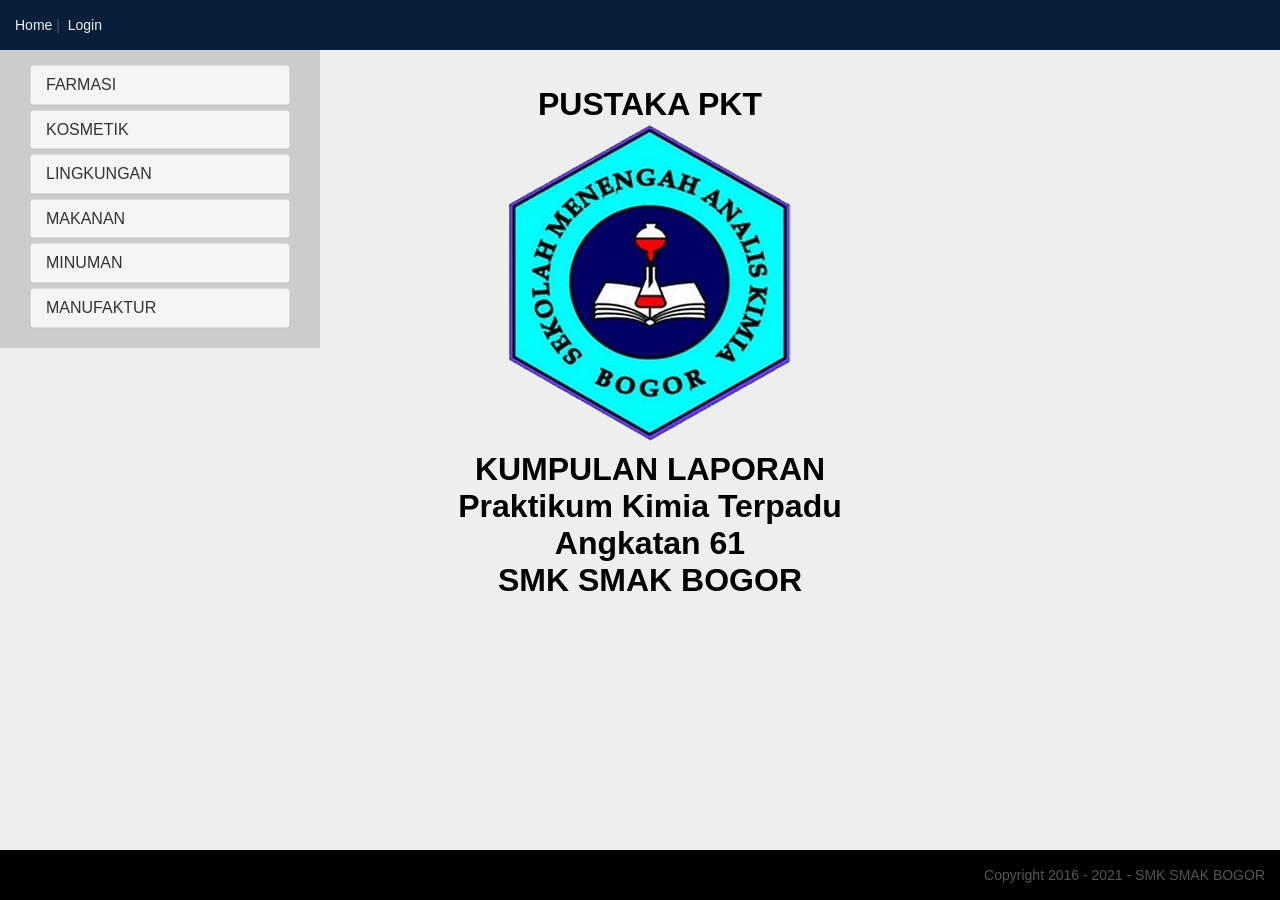
<file: index.html>
<!DOCTYPE html>
<!-- Template by quackit.com -->
<html>
	<head>
		<meta http-equiv="Content-Type" content="text/html; charset=utf-8">
		<meta name="viewport" content="width=device-width, initial-scale=1">
  		<link rel="stylesheet" href="css/style.css">
  		<link rel="stylesheet" href="css/bootstrap.min.css">
  		<script src="https://apis.google.com/js/api.js"></script>
  		<script src="js/jquery.min.js"></script>
  		<script src="js/bootstrap.min.js"></script>
  		<script src="js/teamDesc.js"></script>
  		<script src="js/anggota.js"></script>
  		<script src="js/functions.js"></script>
		
		<title>Praktek Kimia Terpadu 2 | ANGKATAN 61 | SMK-SMAK BOGOR</title>

	</head>

	<body>		

		<header id="header">
			<div class="innertube">
				<table></table>
				<p><a href="index.html">Home</a>&nbsp;|&nbsp;
				<a href="https://drive.smakbo.sch.id" 
				  target="popup"
				  onclick="window.open('http://drive.smakbo.sch.id','popup','width=400,height=400'); return false;">
					Login
				</a></p>
			</div>
		</header>
				
		<main role="main">
			<div class="container-fluid">
				<div class="row">
			    	<div class="container set_nav col-sm-3">
					<nav>
						<div class="innertube">
							<div class="panel-group" id="accordion">
							  <div class="panel panel-default">
								
								<div class="panel-heading">
								  <h4 class="panel-title">
									<a data-toggle="collapse" data-parent="#accordion" href="#collapse1">FARMASI</a>
								  </h4>
								</div>

								<div id="collapse1" class="panel-collapse collapse">
								  <div class="panel-body">
										<ul>
											<li><a href="#" onClick=loadTeam(02)>Analisis Mutu Obat Tradisional Merek ‘X’ (Obat Anti Diare)</a></li>
											<li><a href="#" onClick=loadTeam(12)>Analisis Mutu Obat Maag Tablet Merk X</a></li>
											<li><a href="#" onClick=loadTeam(24)>Analisis Mutu Obat Anti Jamur (Anti Fungional) Berbentuk Cair Merek “X”</a></li>
											<li><a href="#" onClick=loadTeam(31)>Analisis Mutu Obat Tradisional Daun Kumis Kucing</a></li>
											<li><a href="#" onClick=loadTeam(34)>Analisis Mutu Obat Batuk Sirup Merk “X”</a></li>
											<li><a href="#" onClick=loadTeam(44)>ANALISIS TOTAL JAMU SARIAWAN USUS MEREK “X”</a></li>
											<li><a href="#" onClick=loadTeam(54)>ANALISIS MUTU JAMU UNTUK ANAK MEREK “X”</a></li>
											<li><a href="#" onClick=loadTeam(62)>ANALISIS MUTU OBAT KUMUR SARIAWAN MEREK “X”</a></li>
											<li><a href="#" onClick=loadTeam(70)>ANALISIS MUTU TABLET HISAP PEREDA RADANG TENGGOROKAN</a></li>
											<li><a href="#" onClick=loadTeam(76)>Analisis Mutu Obat Batuk Tradisional dari Buah Lo Han Kuo (Siraitia grosvenorii) Merk “X”</a></li>
										</ul></div><!--panel-body-->
								</div>
							</div>
				  
							<div class="panel panel-default">
							
								<div class="panel-heading">
								  <h4 class="panel-title">
									<a data-toggle="collapse" data-parent="#accordion" href="#collapse2">KOSMETIK</a>
								  </h4>
								</div>
								<div id="collapse2" class="panel-collapse collapse">
								  <div class="panel-body">
									<ul>
						                <li><a href="#" onClick=loadTeam(7)>Analisis mutu losion Tabir Surya Merek A dan B</a></li>
						                <li><a href="#" onClick=loadTeam(10)>Sintesis dan analisis masker detoks wajah dari lempung bentonit dan arang aktif bambu (activated bamboo charcoal) dengan bahan tambahan tea tree oil (melaleuca alternifolia)</a></li>
						                <li><a href="#" onClick=loadTeam(16)>Analisis mutu Masker Bengkoang Jenis Serbuk Merk "X"</a></li>
						                <li><a href="#" onClick=loadTeam(22)>Pembuatan Dan Analisis Gel Pembersih Kulit muka Dari Daun Binahong (anredera Cordifolia) dan Gel Lidah Buaya (aloe Vera) Beraroma Lemon</a></li>
						                <li><a href="#" onClick=loadTeam(30)>Analisis Mutu Alas Bedak Cair Merk “X”</a></li>
						                <li><a href="#" onClick=loadTeam(36)>Analisis Pembersih Kulit Muka Merk “Y”</a></li>
						                <li><a href="#" onClick=loadTeam(43)>Analisis Mutu Krim Pemutih Wajah Temulawak</a></li>
						                <li><a href="#" onClick=loadTeam(51)>Analisis Mutu Pembersih Kulit Muka (milk Cleanser) Merek “X”</a></li>
						                <li><a href="#" onClick=loadTeam(57)>Analisis Mutu Cairan Pembersih Wajah Bermerk "X"</a></li>
						                <li><a href="#" onClick=loadTeam(67)>Analisis Mutu Krim Pemutih Kulit</a></li>
						                <li><a href="#" onClick=loadTeam(79)>Analisis Mutu Losio Tabir Surya Merk “X”</a></li>
              						</ul></div><!--panel-body-->
								</div>
							</div>
							<div class="panel panel-default">
								
								<div class="panel-heading">
								  <h4 class="panel-title">
									<a data-toggle="collapse" data-parent="#accordion" href="#collapse3">LINGKUNGAN</a>
								  </h4>
								</div>
								<div id="collapse3" class="panel-collapse collapse">
								  <div class="panel-body">
									<ul>
             							<li><a href="#" onClick=loadTeam(4)>Analisis Kualitas Air Sungai Ciherang Laladon Sebagai Sumber Air Bersih Masyarakat Setempat</a></li>
              							<li><a href="#" onClick=loadTeam(13)>Analisis Kualitas Air Sumur Di Kelurahan Kalibaru, Kecamatan Medan Satria, Bekasi Barat</a></li>
              							<li><a href="#" onClick=loadTeam(23)>Analisis Kualitas Air Limbah Domestik Di Saluran Air Daerah “X”</a></li>
              							<li><a href="#" onClick=loadTeam(32)>Analisis Kualitas Air Sumur Pemukiman Yang Terpengaruh Oleh Tanah Bekas Lahan Industri Peleburan Aki Ilegal Di Desa Cinangka</a></li>
              							<li><a href="#" onClick=loadTeam(37)>Analisis Kualitas Tanah yang Dipengaruhi Penggunaan Pupuk Kandang pada Wilayah X di Daerah Cibeureum, Ciapus</a></li>
              							<li><a href="#" onClick=loadTeam(42)>Analisis Mutu Air Kolam Renang Di Wilayah Pemukiman Penduduk</a></li>
              							<li><a href="#" onClick=loadTeam(50)>Pengujian Kualitas Air Di Suaka Elang Loji Cijeruk, Bogor</a></li>
              							<li><a href="#" onClick=loadTeam(72)>Analisis Kualitas Udara Di Pusat Kota Bogor </a></li>
              							<li><a href="#" onClick=loadTeam(77)>Analisis Kualitas Air Sungai Kalibaru Di Daerah Sukaraja</a></li>
              						</ul></div>
								</div>
							</div>
 
			 				<div class="panel panel-default">
							
								<div class="panel-heading">
								  <h4 class="panel-title">
									<a data-toggle="collapse" data-parent="#accordion" href="#collapse4">MAKANAN</a>
								  </h4>
								</div>
								<div id="collapse4" class="panel-collapse collapse">
								  <div class="panel-body">
									<ul>
              							<li><a href="#" onClick=loadTeam(1)>Analisis Mutu Keripik Pisang Home Industry</a></li>
              							<li><a href="#" onClick=loadTeam(3)>Analisis Mutu Tepung Terigu Sebagai Bahan Makanan Merek B</a></li>
              							<li><a href="#" onClick=loadTeam(9)>Analisis Mutu Bakso Daging Sapi Merek “X”</a></li>
              							<li><a href="#" onClick=loadTeam(17)>Analisis Mutu Terasi Udang (Acetes)</a></li>
              							<li><a href="#" onClick=loadTeam(29)>Analisis Mutu Biskuit Dengan Bahan Dasar Kentang</a></li>
              							<li><a href="#" onClick=loadTeam(33)>Analisis Mutu Permen Susu Sapi Lunak Merk “X”</a></li>
              							<li><a href="#" onClick=loadTeam(45)>Analisis Pada Produk Biskuit Merk B Yang Digemari Anak-anak</a></li>
              							<li><a href="#" onClick=loadTeam(47)>Analisis Total Roti Manis Kering</a></li>
              							<li><a href="#" onClick=loadTeam(49)>Analisis Mutu Sampel Mie Kering Merk C3Y</a></li>
              							<li><a href="#" onClick=loadTeam(52)>Analisis Mutu Kecap Kedelai Asin Merek "X"</a></li>
              							<li><a href="#" onClick=loadTeam(58)>Analisis Mutu Cokelat Susu Kiloan Sebagai Produk Konsumsi</a></li>
              							<li><a href="#" onClick=loadTeam(59)>Pembuatan Dan Analisis Permen Jelly Dengan Ekstrak Bunga Rosella (Hibiscus sabdariffa linn)</a></li>
              							<li><a href="#" onClick=loadTeam(61)>Analisis Mutu Bihun Bahan Baku Tepung Beras Dengan Merek "X"</a></li>
              							<li><a href="#" onClick=loadTeam(66)>Analisis Mutu Keripik Tempe Goreng</a></li>
              							<li><a href="#" onClick=loadTeam(71)>Analisis Mutu Naget Ayam Merk “X”</a></li>        
              							<li><a href="#" onClick=loadTeam(78)>Analisis Mutu Siomay Ikan Tenggiri Merek “X”</a></li>       
              							<li><a href="#" onClick=loadTeam(80)>Analisis Mutu Makanan Esktrudat Merk “X”</a></li>     		
									</ul></div>
								</div>
							</div>

							<div class="panel panel-default">
								
								<div class="panel-heading">
								  <h4 class="panel-title">
									<a data-toggle="collapse" data-parent="#accordion" href="#collapse5">MINUMAN</a>
								  </h4>
								</div>
								<div id="collapse5" class="panel-collapse collapse">
								  <div class="panel-body">
									<ul>
              							<li><a href="#" onClick=loadTeam(8)>Analisis Mutu Minuman Teh (Camellia sinensis) Dalam Kemasan Merek “Z”</a></li>
              							<li><a href="#" onClick=loadTeam(11)>Analisis Mutu Teh Kering Dalam Kemasan Merk "X"</a></li>
              							<li><a href="#" onClick=loadTeam(15)>Analisis Mutu Minuman Air Kelapa dalam Kemasan</a></li>
              							<li><a href="#" onClick=loadTeam(19)>Analisis Total Minuman Isotonik Bermerk "X"</a></li>
              							<li><a href="#" onClick=loadTeam(20)>Analisis Kandungan Mineral Laut Dan Uji Mutu Dalam Minuman Isotonik Merek “X”</a></li>
              							<li><a href="#" onClick=loadTeam(26)>Analisis Mutu Air Minum Embun Yang Berkhasiatuntuk Kesehatan</a></li>
              							<li><a href="#" onClick=loadTeam(28)>Analisis Mutu Minuman Sari Buah Pala Merek “X”</a></li>
              							<li><a href="#" onClick=loadTeam(38)>Analisis Mutu Sirup Rasa Markisa Merek “X”</a></li>
              							<li><a href="#" onClick=loadTeam(39)>Analisis Kopi Instan Dengan Merek "X"</a></li>
              							<li><a href="#" onClick=loadTeam(41)>Analisis Minuman Berenergi Sebagai Pemicu Kerja Tubuh</a></li>
              							<li><a href="#" onClick=loadTeam(46)>Analisis Total Kopi Bubuk Merk “K”</a></li>
              							<li><a href="#" onClick=loadTeam(53)>Analisis Mutu Minuman Kedelai Bubuk Merk "X"</a></li>
              							<li><a href="#" onClick=loadTeam(55)>Analisis Minuman Cokelat Bubuk Merek “X” Dalam Kemasan</a></li>         
              							<li><a href="#" onClick=loadTeam(60)>Analisis Mutu Susu Ultra High Temperature (UHT) Merek “X"</a></li>          
              							<li><a href="#" onClick=loadTeam(63)>Analisis Mutu Susu Sapi Fermentasi Dengan Starter Biji Kefir</a></li>        
              							<li><a href="#" onClick=loadTeam(65)>Analisis Mutu Minuman Sari Buah Apel Merek “X”</a></li>         
              							<li><a href="#" onClick=loadTeam(69)>Analisis Susu Murni (Totum lac) Home Industry</a></li>          
              							<li><a href="#" onClick=loadTeam(74)>Analisis Total Minuman Sari Buah Delima Bermerk “B”</a></li>          
              							<li><a href="#" onClick=loadTeam(75)>Analisis Mutu Minuman Teh (Camellia Sinensis) Dalam Kemasan Dengan Merek “G”</a></li> 
              			 			</ul></div>
								</div>
							</div>
				  
							<div class="panel panel-default">
							
								<div class="panel-heading">
								  <h4 class="panel-title">
									<a data-toggle="collapse" data-parent="#accordion" href="#collapse6">MANUFAKTUR</a>
								  </h4>
								</div>
								<div id="collapse6" class="panel-collapse collapse">
								  <div class="panel-body">
									<ul>
										<li><a href="#" onClick=loadTeam(5)>Analisis Mutu Minyak Goreng Sawit Curah Di Pasar X</a></li>
              							<li><a href="#" onClick=loadTeam(6)>Analisis Pembersih Lantai Berdesinfektan Merek “X”</a></li>
              							<li><a href="#" onClick=loadTeam(14)>Analisis Total Minyak Biji Bunga Matahari Sebagai Minyak Goreng</a></li>
              							<li><a href="#" onClick=loadTeam(18)>Analisis Mutu Sabun Mandi Cair Merek “Z”</a></li>
              							<li><a href="#" onClick=loadTeam(21)>Analisis Perbandingan Mutu Pasta Gigi Anak Merek ‘X’ Dengan Pasta Gigi Dewasa Merek ‘X’</a></li>
              							<li><a href="#" onClick=loadTeam(25)>Analisis Mutu Gipsum Untuk Bahan Bangunan</a></li>
              							<li><a href="#" onClick=loadTeam(27)>Analisis Mutu Deterjen Cair Pencuci Pakaian</a></li>
              							<li><a href="#" onClick=loadTeam(35)>Analisis Total Produk Pupuk Organik Cair (POC) Merek “X”</a></li>
              							<li><a href="#" onClick=loadTeam(40)>Analisis Deterjen Cuci Cair Merk “X” Dan “Y” Untuk Peralatan Dapur</a></li>
              							<li><a href="#" onClick=loadTeam(48)>Analisis Total Pembersih Lantai Berdesinfektan Merek “X”</a></li>
              							<li><a href="#" onClick=loadTeam(56)>Analisis Mutu Pasta Gigi Merek “X”</a></li>
              							<li><a href="#" onClick=loadTeam(64)>Analisis Mutu Pakan Buatan Untuk Ikan Gurami (Osphronemus goramy,Lac.) Merk X</a></li>
              							<li><a href="#" onClick=loadTeam(68)>Analisis Mutu Pakan Konsentrat Untuk Sapi Perah</a></li>
              							<li><a href="#" onClick=loadTeam(73)>Analisis Kualitas Cat Tembok Emulsi Kiloan Merek “X”</a></li>
									</ul></div>
								</div>
						    </div>
						</div>
					</nav>	
			    	</div><!--/.container col-lg-4-->

			    	<div class="container col-sm-9">
						<div class="innertube">
								<p>
									<iframe id="pdf_load" src="main.html" width="600px" height="800px" frameborder="0" scrolling="no" marginheight="0" marginwidth="0"></iframe>
								</p>	
							</div>
						</div>
					</div><!--/.container col-lg-8-->
			    </div><!--/.row -->
		    </div><!--/.container-fluid--> 
		</main>

		<footer id="footer">
			<div class="innertube">
				<p align="right">Copyright 2016 - 2021 - SMK SMAK BOGOR</p>
			</div>
		</footer>	
			
	</body>
</html>
</file>
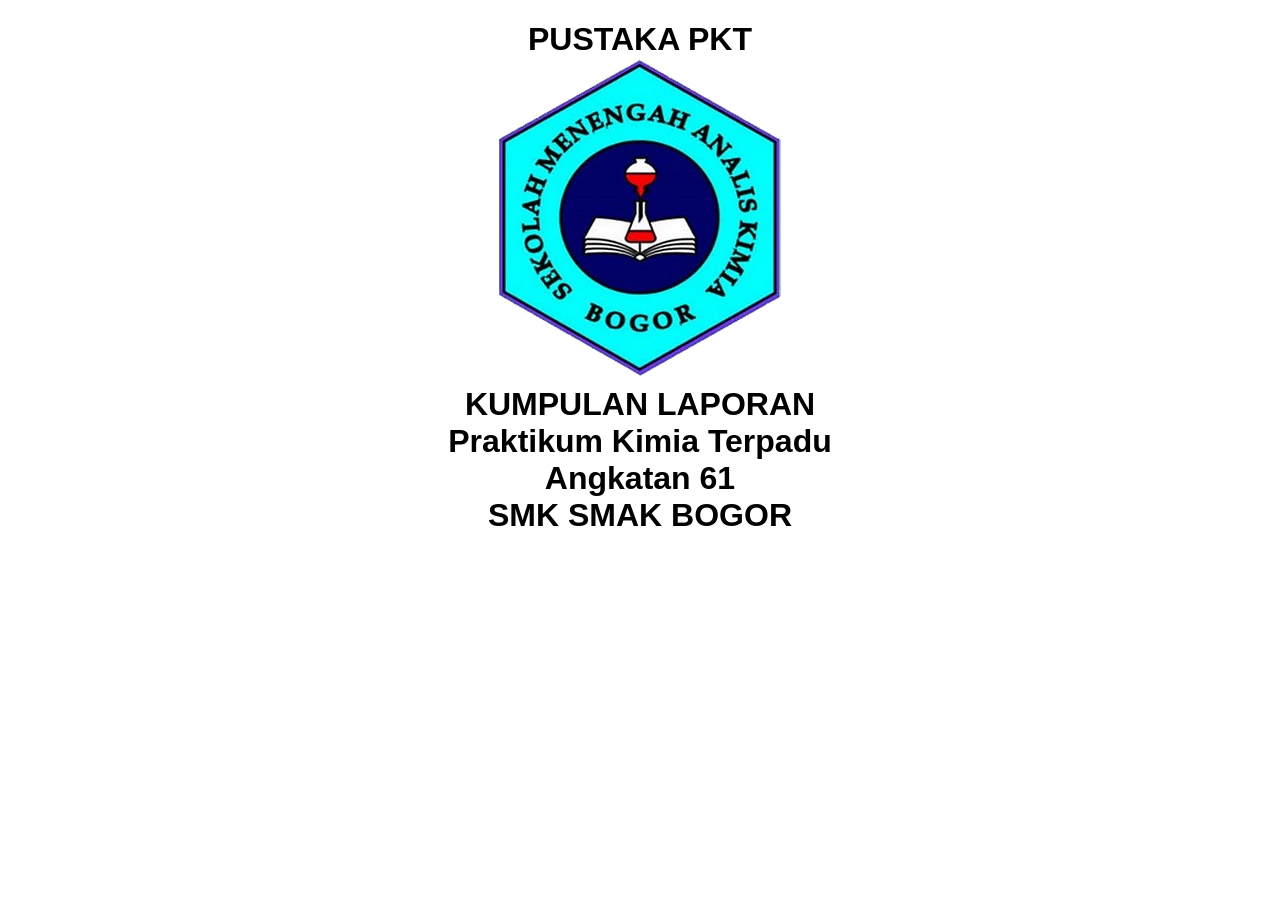
<file: main.html>
<!DOCTYPE html>
<html>
	<head>
	  		<link rel="stylesheet" href="css/style.css">
	</head>
	<body>
		<p align="center">
			<h1 align="center">PUSTAKA PKT<br>
		    <img src="./img/logo_smakbo.png"><br>
			KUMPULAN LAPORAN <br>
			Praktikum Kimia Terpadu <br>
			Angkatan 61<br>
			SMK SMAK BOGOR</h1>
		</p>
				
	</body>
</html>
</file>
<file: css/style.css>
/*!
 * StyleSheet PKT
 * metiks@gmail.com
 * CC Licensed 
 */
 /*! testing */
 		
		body {
			margin: 0;
			padding: 0;
			overflow: hidden;
			height: 100%; 
			max-height: 100%; 
			font-family:Sans-serif;
		}

		main {
			position: fixed;
			top: 50px; /* Set this to the height of the header */
			bottom: 50px; /* Set this to the height of the footer */
			left: 0; 
			right:0;
			overflow: auto; 
			max-width: 1600px;
			background: #eeeeee;
		}

		.set_nav {
			position: absolute; 
			top: 0px; /* Set this to the height of the header */
			bottom: 50px; /* Set this to the height of the footer */
			left: 0; 
			overflow: auto; /* Scrollbars will appear on this frame only when there's enough content to require scrolling. To disable scrollbars, change to "hidden", or use "scroll" to enable permanent scrollbars */
			background: #cccccc; 		
		}

		#header {
			position: absolute;
			top: 0;
			left: 0;
			width: 100%;
			height: 50px; 
			overflow: hidden; /* Disables scrollbars on the header frame. To enable scrollbars, change "hidden" to "scroll" */
			background: #081f3b;
		}

		#footer {
			position: absolute;
			left: 0;
			bottom: 0;
			width: 100%;
			height: 50px; 
			overflow: hidden; /* Disables scrollbars on the footer frame. To enable scrollbars, change "hidden" to "scroll" */
			background: #000000;
		}
				
		#right {
			position: fixed; 
			top: 50px; /* Set this to the height of the header */
			bottom: 50px; /* Set this to the height of the footer */
			right: 0; 
			width: 200px;
			overflow: auto; /* Scrollbars will appear on this frame only when there's enough content to require scrolling. To disable scrollbars, change to "hidden", or use "scroll" to enable permanent scrollbars */
			background: #bbbbbb; 		
		}
				
		.innertube {
			margin: 15px; /* Provides padding for the content */
		}
		
		p {
			color: #555;
		}

		header a {
			color: #eeeeee;
			text-decoration: none;
		}
		
		nav ul a {
			color: darkblue;
			text-decoration: none;
			font-size: 90%;
		}
				
		/*IE6 fix*/
		/*mksdonot use*/
		/*
		
		* html body{
			padding: 50px 200px 50px 200px; 
			/* Set the first value to the height of the header, the second value to the width of the right column, third value to the height of the footer, and last value to the width of the left column */
		/*
		}
		
		* html main{ 
			height: 100%; 
			width: 100%; 
		}
		*/
</file>
